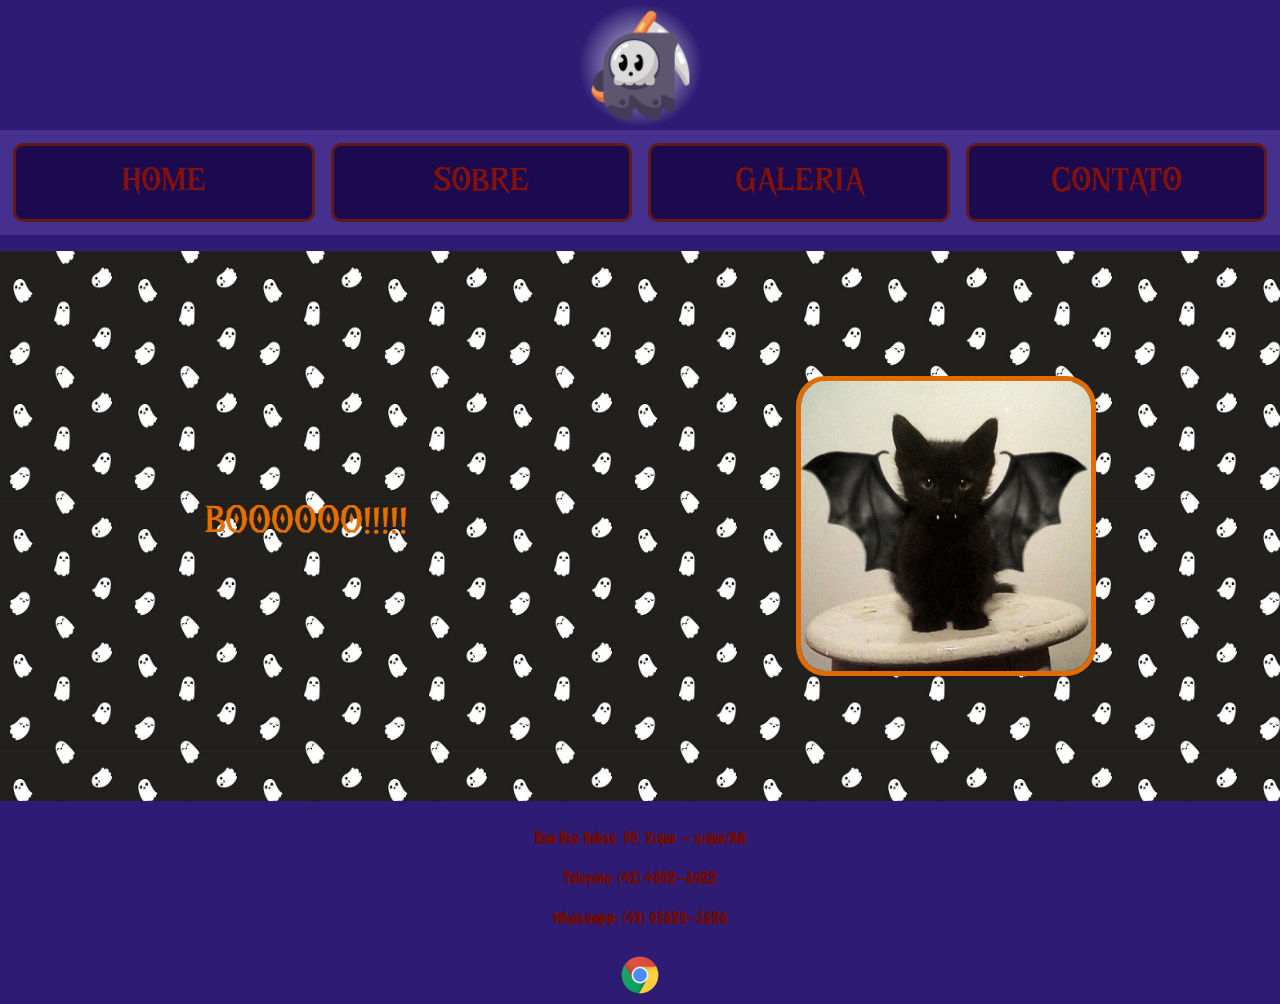
<file: index.html>
<!DOCTYPE html>
<html lang="en">
<head>
    <meta charset="UTF-8">
    <meta http-equiv="X-UA-Compatible" content="IE=edge">
    <meta name="viewport" content="width=device-width, initial-scale=1.0">
    <title>Terror</title>
    <link href="https://cdn.jsdelivr.net/npm/bootstrap@5.3.3/dist/css/bootstrap.min.css" rel="stylesheet" integrity="sha384-QWTKZyjpPEjISv5WaRU9OFeRpok6YctnYmDr5pNlyT2bRjXh0JMhjY6hW+ALEwIH" crossorigin="anonymous">
    <link rel="shortcut icon" href="css/img/candle.png" type="image/x-icon">
    <link rel="stylesheet" href="css/style.css">
    <link href="https://fonts.googleapis.com/css2?family=Material+Symbols+Outlined" rel="stylesheet" />

</head>
<body onresize="mudouTamanho()">
    <div id="cabecalho">
        <img id="logo" src="css/img/ceifador.png" href="logo">
    </div>
    <i id="burger" class="material-symbols-outlined" onclick="clickMenu()">menu</i>
    <ul id="menu">
        <li><a href="index.html">HOME</a></li>
        <li><a href="sobre.html">SOBRE</a></li>
        <li><a href="galeria.html">GALERIA</a></li>
        <li><a href="contato.html">CONTATO</a></li>
    </ul>

    <div id="conteudo">
        <h1>BOOOOOO!!!!!</h1>
        <img id="imageHome" src="css/img/batcat.jpg" width="300" height="300">
    </div>


    <div id="rodape">
        <p>Rua Dos Bobos, 00, Xique - xique/BA </p>
        <P>Telefone: (41) 4002-8922</P>
        <p>Whatsapp: (41) 95829-5628</p>
        <a href="http://www.google.com/search?q=halloween" target="_blank">
            <img src="css/img/google.png" width="40" height="40">
        </a>
    </div>

    <script>
        function mudouTamanho(){
            if(window.innerWidth >= 767){
                menu.style.display = 'flex'
            }else{
                menu.style.display ='none'
            }
        }
        function clickMenu(){
            if(menu.style.display == 'block'){
                menu.style.display = 'none'
            }else{
                menu.style.display = 'block'
            }
        }
    </script>
</body>
</html>
</file>
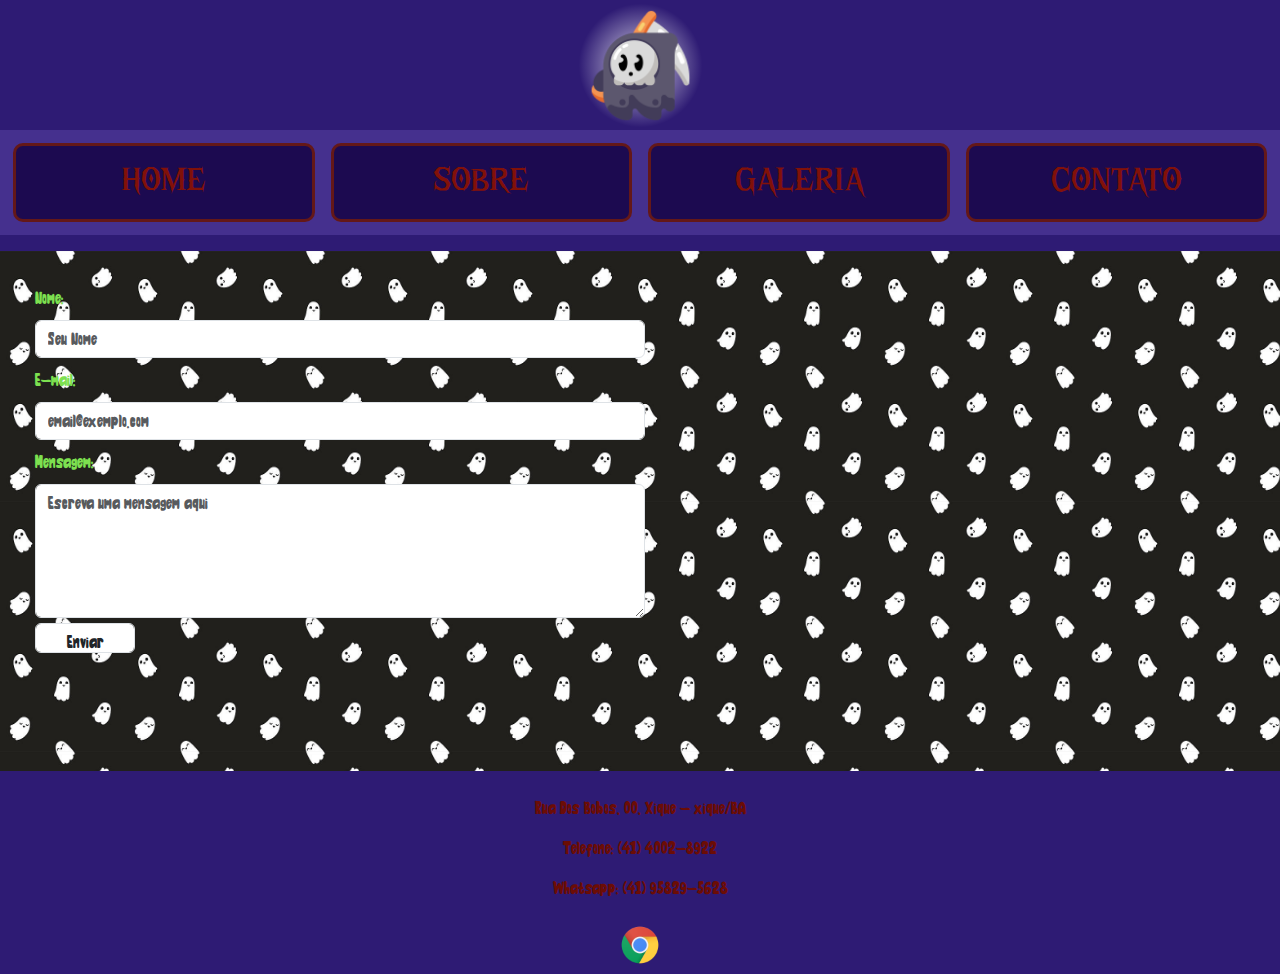
<file: contato.html>
<!DOCTYPE html>
<html lang="en">

<head>
    <meta charset="UTF-8">
    <meta http-equiv="X-UA-Compatible" content="IE=edge">
    <meta name="viewport" content="width=device-width, initial-scale=1.0">
    <title>Terror</title>
    <link href="https://cdn.jsdelivr.net/npm/bootstrap@5.3.3/dist/css/bootstrap.min.css" rel="stylesheet"
        integrity="sha384-QWTKZyjpPEjISv5WaRU9OFeRpok6YctnYmDr5pNlyT2bRjXh0JMhjY6hW+ALEwIH" crossorigin="anonymous">
    <link rel="shortcut icon" href="css/img/candle.png" type="image/x-icon">
    <link rel="stylesheet" href="css/style.css">
    <link href="https://fonts.googleapis.com/css2?family=Material+Symbols+Outlined" rel="stylesheet" />
</head>

<body onresize="mudouTamanho()">
    <div id="cabecalho">
        <img id="logo" src="css/img/ceifador.png" href="logo">
    </div>
    <i id="burger" class="material-symbols-outlined" onclick="clickMenu()">menu</i>
    <ul id="menu">
        <li><a href="index.html">HOME</a></li>
        <li><a href="sobre.html">SOBRE</a></li>
        <li><a href="galeria.html">GALERIA</a></li>
        <li><a href="contato.html">CONTATO</a></li>
    </ul>

    <div id="contato">
       <form action="#">
            <label>Nome:</label>
            <input class="form-control" type="text" id="nome" name="nome" placeholder="Seu Nome">

            <label>E-mail:</label>
            <input class="form-control" type="text" id="email" name="email" placeholder="email@exemplo.com">

            <label>Mensagem:</label>
            <textarea class="form-control" id="mensagem" name="mensagem" placeholder="Escreva uma mensagem aqui" rows="5" ></textarea>

            <input class="form-control" type="submit" value="Enviar" id="enviar">
        </form>

        <iframe src="https://www.google.com/maps/embed?pb=!1m18!1m12!1m3!1d3425.216810579843!2d9.193920961249628!3d45.46461938426499!2m3!1f0!2f0!3f0!3m2!1i1024!2i768!4f13.1!3m3!1m2!1s0x4786c6a53433c3d9%3A0x340d96af87ae5668!2sLEGO%C2%AE%20Certified%20Store%20San%20Babila!5e0!3m2!1spt-BR!2sbr!4v1732025737780!5m2!1spt-BR!2sbr" width="600" height="450" allowfullscreen="" loading="lazy" referrerpolicy="no-referrer-when-downgrade">mapa</iframe>
    </div>

    <div id="rodape">
        <p>Rua Dos Bobos, 00, Xique - xique/BA </p>
        <P>Telefone: (41) 4002-8922</P>
        <p>Whatsapp: (41) 95829-5628</p>
        <a href="http://www.google.com/search?q=halloween" target="_blank">
            <img src="css/img/google.png" width="40" height="40">
        </a>
    </div>

    <script>
        function mudouTamanho() {
            if (window.innerWidth >= 767) {
                menu.style.display = 'flex'
            } else {
                menu.style.display = 'none'
            }
        }
        function clickMenu() {
            if (menu.style.display == 'block') {
                menu.style.display = 'none'
            } else {
                menu.style.display = 'block'
            }
        }
    </script>

    <script src="https://cdn.jsdelivr.net/npm/bootstrap@5.3.3/dist/js/bootstrap.bundle.min.js"
    integrity="sha384-YvpcrYf0tY3lHB60NNkmXc5s9fDVZLESaAA55NDzOxhy9GkcIdslK1eN7N6jIeHz"
    crossorigin="anonymous"></script>
    </body>

</html>
</file>
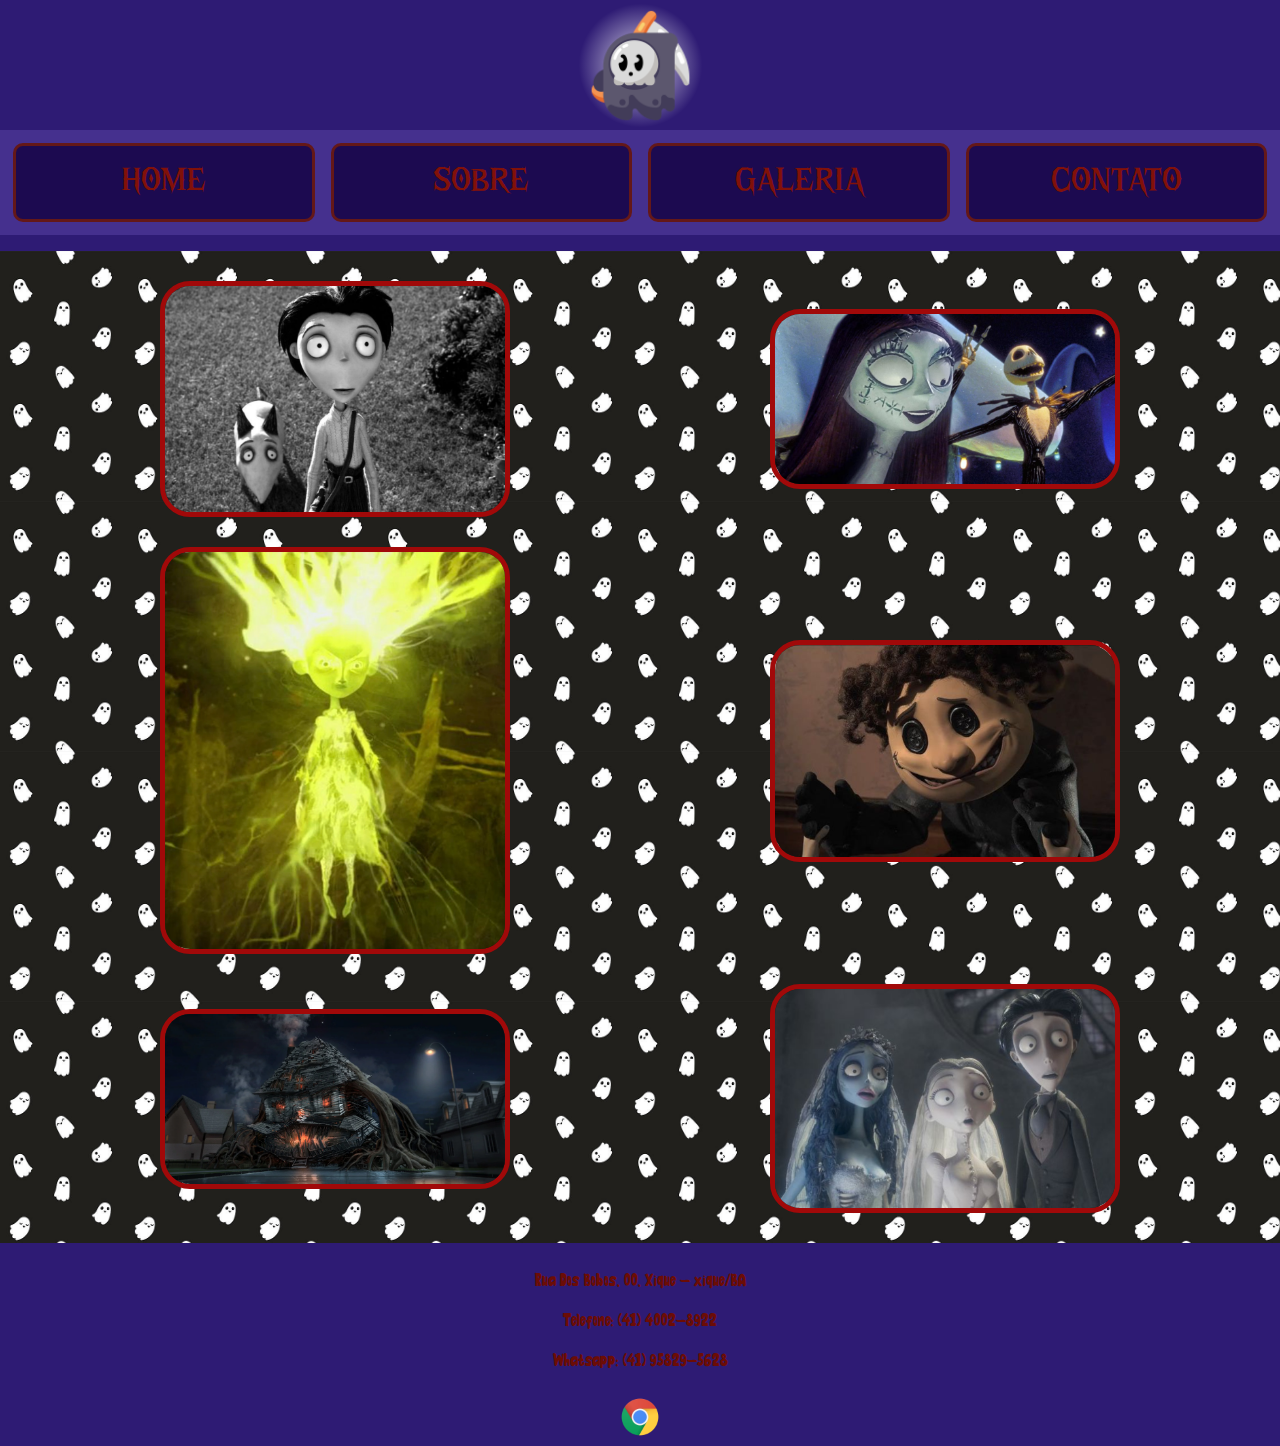
<file: galeria.html>
<!DOCTYPE html>
<html lang="en">
<head>
    <meta charset="UTF-8">
    <meta http-equiv="X-UA-Compatible" content="IE=edge">
    <meta name="viewport" content="width=device-width, initial-scale=1.0">
    <title>Terror</title>
    <link href="https://cdn.jsdelivr.net/npm/bootstrap@5.3.3/dist/css/bootstrap.min.css" rel="stylesheet" integrity="sha384-QWTKZyjpPEjISv5WaRU9OFeRpok6YctnYmDr5pNlyT2bRjXh0JMhjY6hW+ALEwIH" crossorigin="anonymous">
    <link rel="shortcut icon" href="css/img/candle.png" type="image/x-icon">
    <link rel="stylesheet" href="css/style.css">
    <link href="https://fonts.googleapis.com/css2?family=Material+Symbols+Outlined" rel="stylesheet" />
    <link rel="stylesheet" href="lightbox2-2.11.4/dist/css/lightbox.css">
    <script src="lightbox2-2.11.4/dist/js/lightbox.js"></script>
    <script src="lightbox2-2.11.4/dist/js/lightbox-plus-jquery.min.js"></script>
</head>
<body onresize="mudouTamanho()">
    <div id="cabecalho">
        <img id="logo" src="css/img/ceifador.png" href="logo">
    </div>
    <i id="burger" class="material-symbols-outlined" onclick="clickMenu()">menu</i>
    <ul id="menu">
        <li><a href="index.html">HOME</a></li>
        <li><a href="sobre.html">SOBRE</a></li>
        <li><a href="galeria.html">GALERIA</a></li>
        <li><a href="contato.html">CONTATO</a></li>
    </ul>

    <div id="galeria">
        <a href="css/img/Frankenweenie-Filme.png" data-lightbox="fotos"><img id="foto" src="css/img/Frankenweenie-Filme.png"></a>
        <a href="css/img/Nightmare-Before-Christmas.png" data-lightbox="fotos"><img id="foto" src="css/img/Nightmare-Before-Christmas.png"></a>
        <a href="css/img/ParanormanAngryAggie.png" data-lightbox="fotos"><img id="foto" src="css/img/ParanormanAngryAggie.png"></a>
        <a href="css/img/wyb.png" data-lightbox="fotos"><img id="foto" src="css/img/wyb.png"></a>
        <a href="css/img/casa.png" data-lightbox="fotos"><img id="foto" src="css/img/casa.png"></a>
        <a href="css/img/CORPSE.png" data-lightbox="fotos"><img id="foto" src="css/img/CORPSE.png"></a>
    </div>

    <div id="rodape">
        <p>Rua Dos Bobos, 00, Xique - xique/BA </p>
        <P>Telefone: (41) 4002-8922</P>
        <p>Whatsapp: (41) 95829-5628</p>
        <a href="http://www.google.com/search?q=halloween" target="_blank">
            <img src="css/img/google.png" width="40" height="40">
        </a>
    </div>

    <script>
        function mudouTamanho(){
            if(window.innerWidth >= 767){
                menu.style.display = 'flex'
            }else{
                menu.style.display ='none'
            }
        }
        function clickMenu(){
            if(menu.style.display == 'block'){
                menu.style.display = 'none'
            }else{
                menu.style.display = 'block'
            }
        }
    </script>
</body>
</html>
</file>
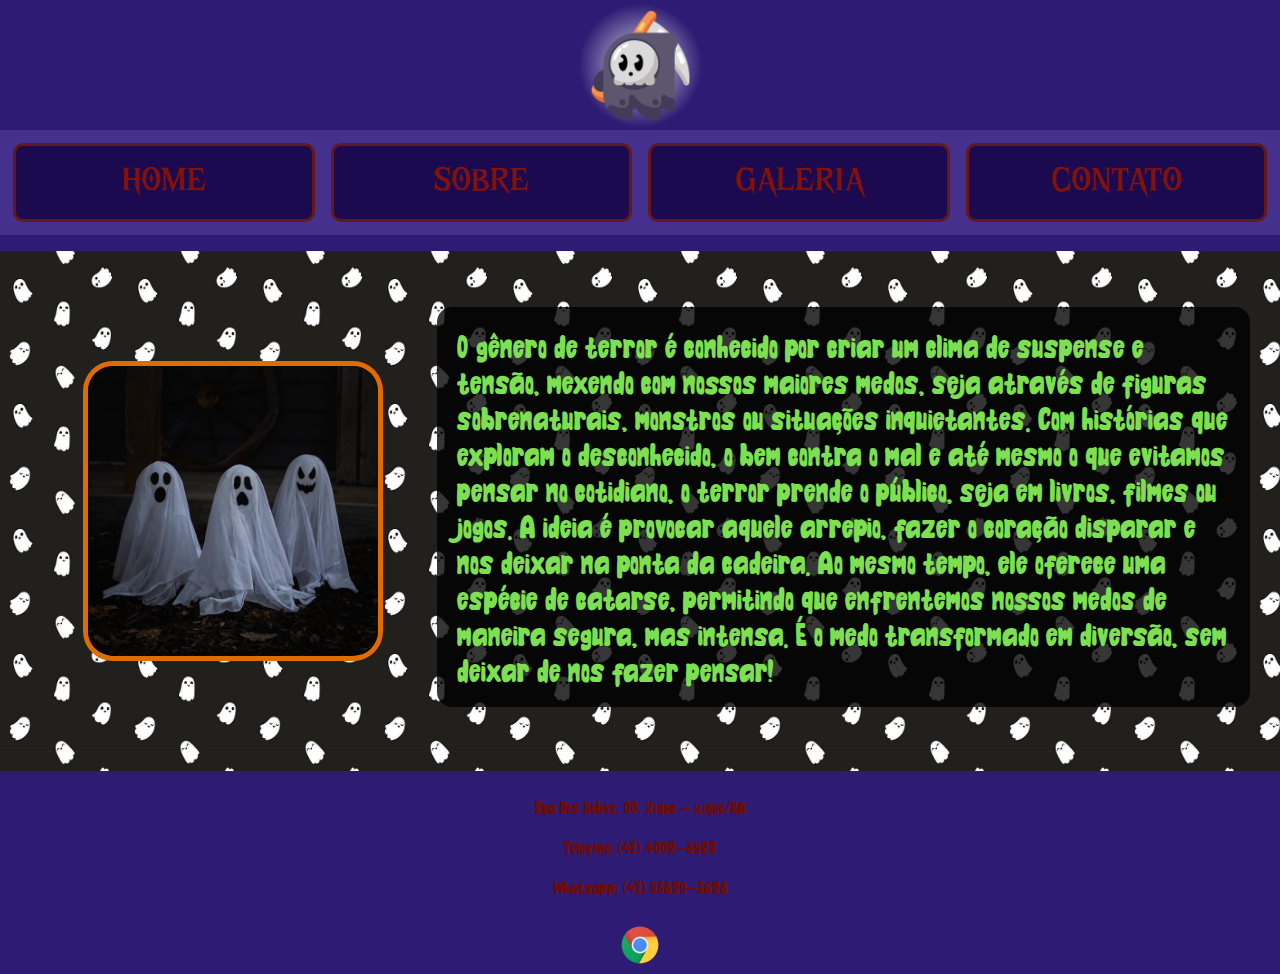
<file: sobre.html>
<!DOCTYPE html>
<html lang="en">
<head>
    <meta charset="UTF-8">
    <meta http-equiv="X-UA-Compatible" content="IE=edge">
    <meta name="viewport" content="width=device-width, initial-scale=1.0">
    <title>Terror</title>
    <link href="https://cdn.jsdelivr.net/npm/bootstrap@5.3.3/dist/css/bootstrap.min.css" rel="stylesheet" integrity="sha384-QWTKZyjpPEjISv5WaRU9OFeRpok6YctnYmDr5pNlyT2bRjXh0JMhjY6hW+ALEwIH" crossorigin="anonymous">
    <link rel="shortcut icon" href="css/img/candle.png" type="image/x-icon">
    <link rel="stylesheet" href="css/style.css">
    <link href="https://fonts.googleapis.com/css2?family=Material+Symbols+Outlined" rel="stylesheet" />
</head>
<body onresize="mudouTamanho()">
    <div id="cabecalho">
        <img id="logo" src="css/img/ceifador.png" href="logo">
    </div>
    <i id="burger" class="material-symbols-outlined" onclick="clickMenu()">menu</i>
    <ul id="menu">
        <li><a href="index.html">HOME</a></li>
        <li><a href="sobre.html">SOBRE</a></li>
        <li><a href="galeria.html">GALERIA</a></li>
        <li><a href="contato.html">CONTATO</a></li>
    </ul>

    <div id="sobre">
        <img id="imageSobre" src="css/img/ftasma.png" width="300" height="300">    
        <h1>O gênero de terror é conhecido por criar um clima de suspense e tensão, mexendo com nossos maiores medos, seja através de figuras sobrenaturais, monstros ou situações inquietantes. Com histórias que exploram o desconhecido, o bem contra o mal e até mesmo o que evitamos pensar no cotidiano, o terror prende o público, seja em livros, filmes ou jogos. A ideia é provocar aquele arrepio, fazer o coração disparar e nos deixar na ponta da cadeira. Ao mesmo tempo, ele oferece uma espécie de catarse, permitindo que enfrentemos nossos medos de maneira segura, mas intensa. É o medo transformado em diversão, sem deixar de nos fazer pensar!</h1>
    </div>

    <div id="rodape">
        <p>Rua Dos Bobos, 00, Xique - xique/BA </p>
        <P>Telefone: (41) 4002-8922</P>
        <p>Whatsapp: (41) 95829-5628</p>
        <a href="http://www.google.com/search?q=halloween" target="_blank">
            <img src="css/img/google.png" width="40" height="40">
        </a>
    </div>

    <script>
        function mudouTamanho(){
            if(window.innerWidth >= 767){
                menu.style.display = 'flex'
            }else{
                menu.style.display ='none'
            }
        }
        function clickMenu(){
            if(menu.style.display == 'block'){
                menu.style.display = 'none'
            }else{
                menu.style.display = 'block'
            }
        }
    </script>
</body>
</html>
</file>
<file: css/style.css>
* {
    margin: 0px;
}

body {
    background-color: rgb(46, 27, 116);
}

@font-face {
    font-family: "konstantine";
    src: url("fonte/KONSTANTINE.ttf");
}

@font-face {
    font-family: "font";
    src: url(fonte/Halloweendy.otf);
}

#cabecalho {
    background-color: rgb(46, 27, 116);
    display: flex;
    width: auto;
    height: 130px;
    padding: 30px;
    align-items: center;
    justify-content: center;
}

#logo {
    width: 125px;
    height: auto;
    background-image: radial-gradient(rgba(255, 255, 255, 0.353) 40%, rgba(255, 255, 255, 0) 70%);
}

#menu {
    display: none;
    background-color: rgb(69, 48, 142);
    width: auto;
    list-style: none;
    font-family: "konstantine";
    font-size: 35px;
    padding: 5px;
    list-style: none;
}

#menu li {
    display: flex;
    background-color: rgb(28, 10, 80);
    border: 3px rgb(100, 24, 24) solid;
    border-radius: 10px;
    width: 99%;
    padding: 10px 20px 10px 20px;
    height: fit-content;
    justify-content: center;
    margin: 8px;
}

#menu a {
    text-decoration: none;
    color: rgb(129, 17, 9);

}

#burger {
    display: block;
    background-color: rgb(55, 37, 119);
    width: 100%;
    height: fit-content;
    padding: 15px;
    color: rgb(0, 0, 0);
}

#conteudo {
    display: flex;
    background-image: url("img/background.png");
    background-size: 250px 250px;
    height: 550px;
    align-items: center;
    justify-content: space-around;
    color: rgb(228, 110, 0);
    font-family: "konstantine";
}

#conteudo h1 {
    background-color: rgba(0, 0, 0, 0);
    border-radius: 15px;
    padding: 20px;
}

#imageHome {
    border-radius: 30px;
    border: 5px rgb(224, 108, 0) solid;
}

#imageSobre {
    grid-columns: 1;
    justify-self: center;
    border-radius: 30px;
    border: 5px rgb(224, 108, 0) solid;
}

#sobre {
    display: grid;
    grid-template-columns: 1fr 2fr;
    background-image: url("img/background.png");
    background-size: 250px 250px;
    height: 520px;
    align-items: center;
    justify-content: space-around;
    color: rgb(125, 224, 80);
    font-family: "font";
    padding: 30px;
    
}

#sobre h1 {
    grid-column: 2;
    background-color: rgba(0, 0, 0, 0.788);
    border-radius: 15px;
    padding: 20px; 
    font-size: 30px;
}

#galeria {
    display: grid;
    grid-template-columns: repeat(2, 1fr);
    row-gap: 30px;
    align-content: center;
    padding: 30px;
    align-items: center;
    justify-items: center;
    background-image: url("img/background.png");
    background-size: 250px 250px;
    height: auto;

}

#foto {
    width: 350px;
    height: auto;
    border-radius: 30px;
    border: 5px rgb(161, 9, 9) solid;
}

#rodape {
    background-color: rgb(46, 27, 116);
    padding: 25px;
    width: auto;
    height: 120px;
    color: rgb(107, 13, 6);
    text-align: center;
    font-family: "font";
}

#contato {
    display: grid;
    grid-template-columns: repeat(2, 1fr);
    grid-template-rows: 30px 30px 30px 30px 30px 150px 30px 60px;
    row-gap: 10px;
    background-image: url("img/background.png");
    background-size: 250px 250px;
    width: 100%;
    height: fit-content;
    font-family: "font";
    color: rgb(125, 224, 80);
    padding: 30px;
}

#contato label {
    margin: 5px;
    grid-column: 1;
    align-self: center;
}

#contato input {
    margin: 5px;
    grid-column: 1;
}

#contato textarea {
    margin: 5px;
    grid-column: 1;
}

#contato iframe {
    grid-column: 2;
    grid-row: 1 / 6;
    justify-self: center;
}

#enviar {
    width: 100px;
    height: 30px;
}

#rodape img {
    margin: 9px;
}

@media (max-width: 767px) and (orientation: portrait) {
    #menu {
        font-size: 20px;
    }
}

@media (max-width: 767px) and (orientation: landscape) {
    #menu {
        font-size: 20px;
    }
}

@media (min-width: 767px) {
    #burger {
        display: none;
    }

    #menu {
        display: flex;
        width: auto;
        justify-content: space-around;
    }
}
</file>
